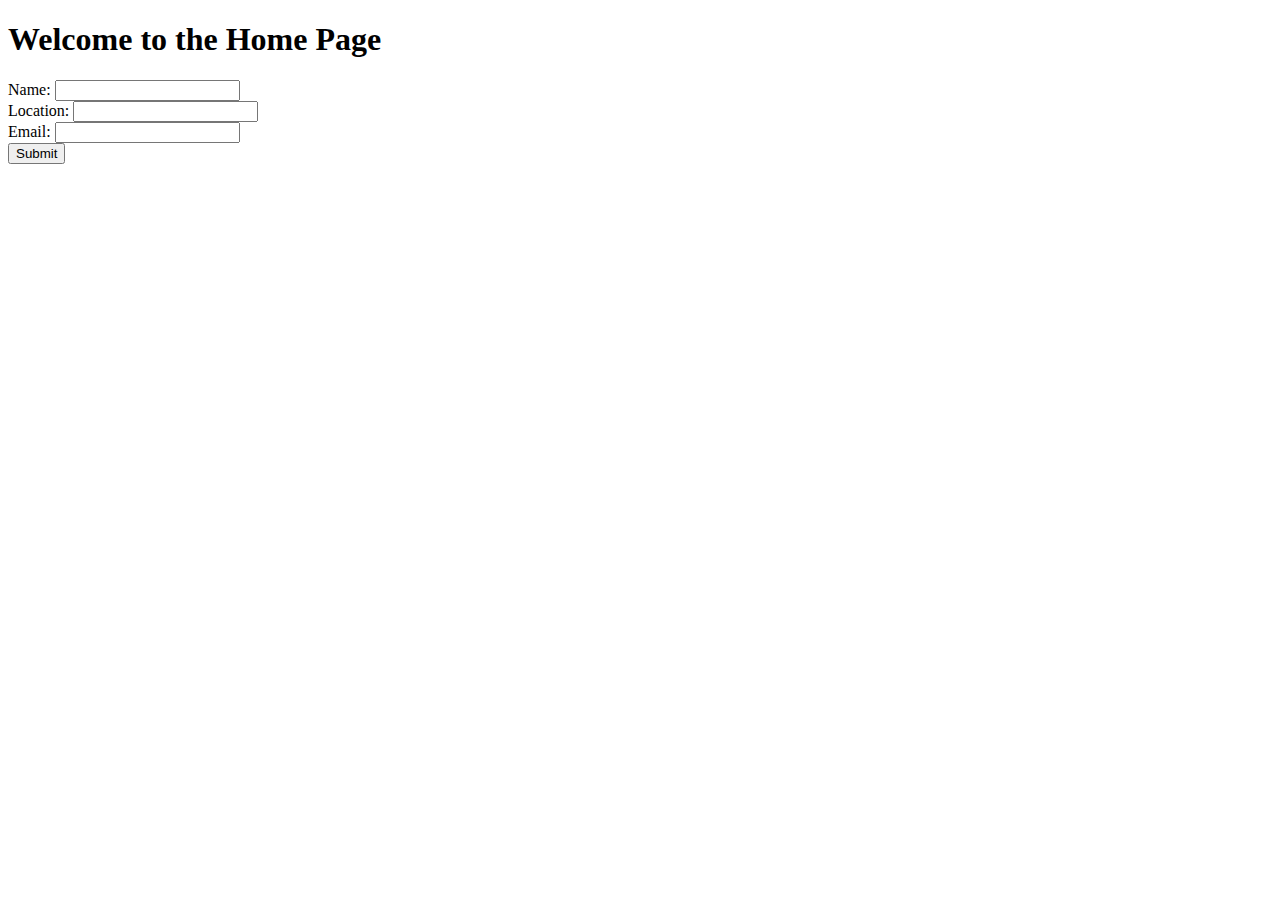
<file: H-7/07-03/template/home2.html>
<!DOCTYPE html>
<html>
<head>
    <title>Home Page</title>
</head>
<body>
    <h1>Welcome to the Home Page</h1>
    <form method="POST" action="/home">
        <label for="name">Name:</label>
        <input type="text" name="name"><br>
        <label for="location">Location:</label>
        <input type="text" name="location"><br>
        <label for="email">Email:</label>
        <input type="text" name="email"><br>
        <button type="submit">Submit</button>
    </form>
</body>
</html>
</file>
